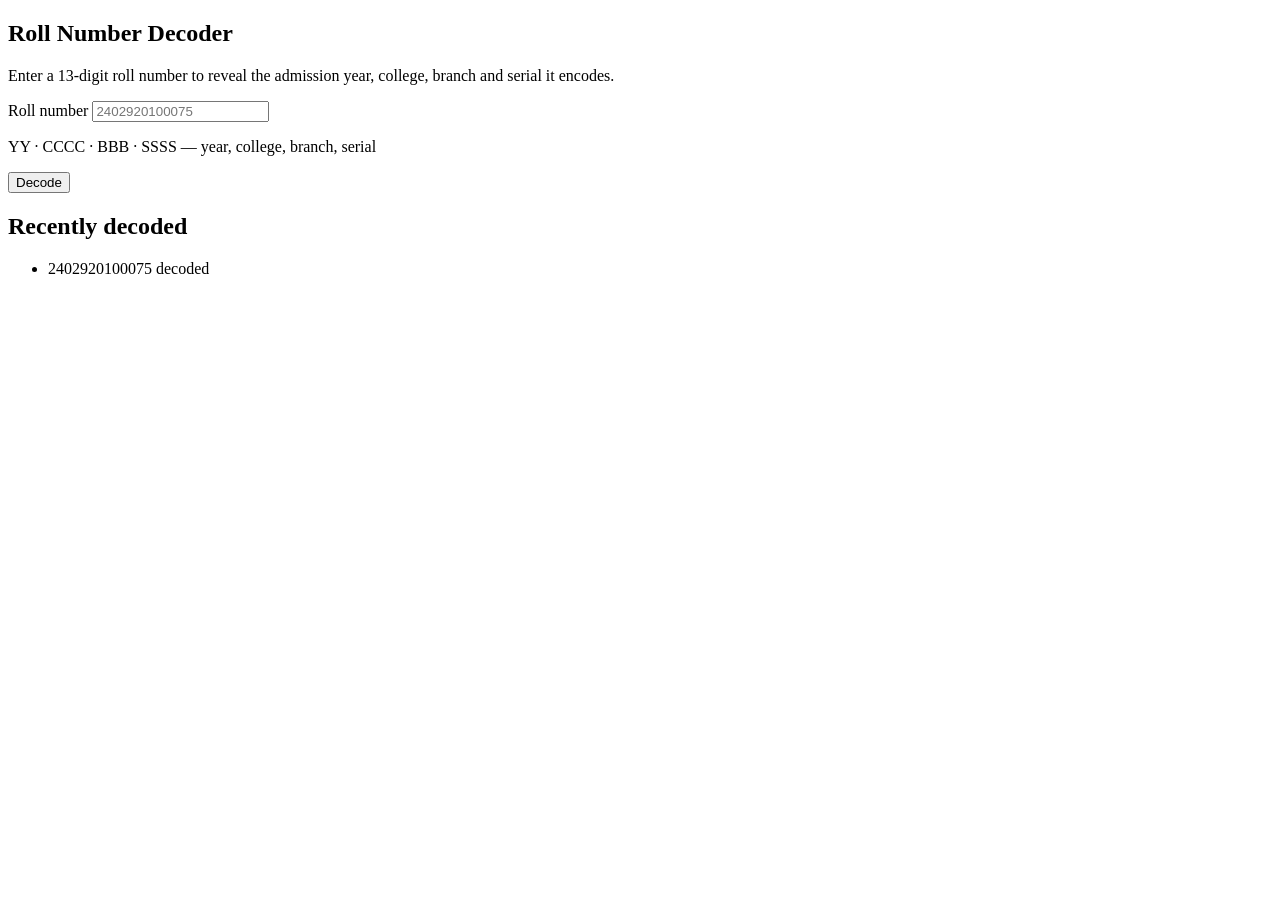
<file: full_stack/backend_frontend/src/main/resources/templates/index.html>
<!DOCTYPE html>
<html lang="en" xmlns:th="http://www.thymeleaf.org">
<head>
    <meta charset="UTF-8">
    <meta name="viewport" content="width=device-width, initial-scale=1.0">
    <title>Roll Number Decoder</title>
    <link rel="stylesheet" th:href="@{/css/style.css}">
</head>
<body>

<div th:replace="~{fragments/layout :: navbar}"></div>

<main class="page">

    <section class="hero">
        <h1 class="hero__title">Roll Number Decoder</h1>
        <p class="hero__subtitle">Enter a 13-digit roll number to reveal the admission year, college, branch and serial it encodes.</p>
    </section>

    <section class="sheet">

        <form class="decode-form" th:action="@{/decode}" method="post">
            <label class="decode-form__label" for="rollNumber">Roll number</label>
            <input
                    class="decode-form__input"
                    type="text"
                    id="rollNumber"
                    name="rollNumber"
                    maxlength="13"
                    inputmode="numeric"
                    autocomplete="off"
                    placeholder="2402920100075"
                    th:value="${submittedValue}"
                    required
            >
            <p class="decode-form__hint">YY&nbsp;·&nbsp;CCCC&nbsp;·&nbsp;BBB&nbsp;·&nbsp;SSSS — year, college, branch, serial</p>

            <p class="decode-form__error" th:if="${errorMessage != null}" th:text="${errorMessage}"></p>

            <button class="decode-form__submit" type="submit">Decode</button>
        </form>

        <section class="history" th:if="${recentSearches != null and !recentSearches.isEmpty()}">
            <h2 class="history__title">Recently decoded</h2>
            <ul class="history__list">
                <li class="history__item" th:each="log : ${recentSearches}">
                    <span class="history__roll" th:text="${log.rollNumber}">2402920100075</span>
                    <span class="history__status"
                          th:classappend="${log.successful} ? 'status--ok' : 'status--fail'"
                          th:text="${log.successful} ? 'decoded' : 'invalid'">decoded</span>
                </li>
            </ul>
        </section>

    </section>

</main>

<div th:replace="~{fragments/layout :: footer}"></div>

</body>
</html>
</file>
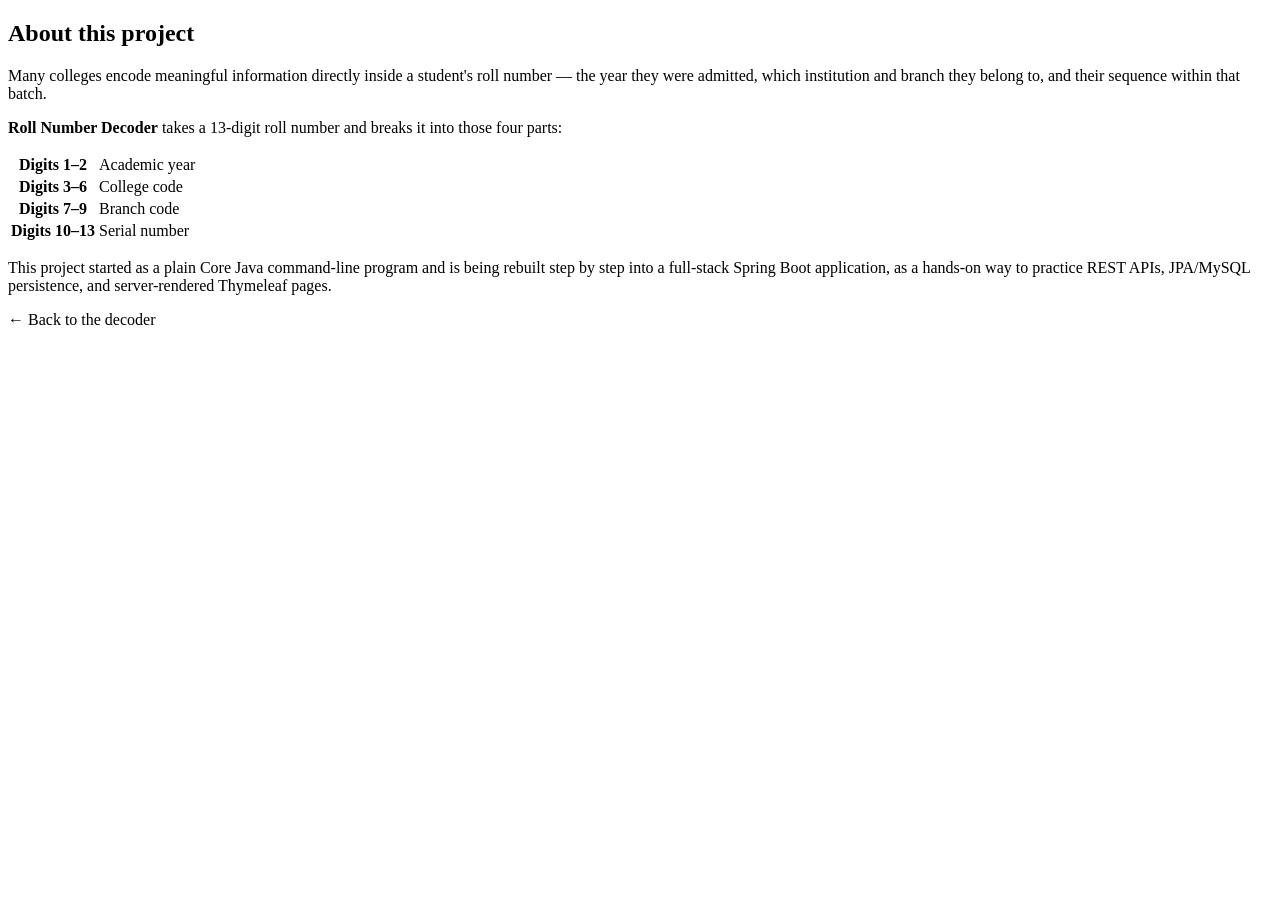
<file: full_stack/backend_frontend/src/main/resources/templates/about.html>
<!DOCTYPE html>
<html lang="en" xmlns:th="http://www.thymeleaf.org">
<head>
    <meta charset="UTF-8">
    <meta name="viewport" content="width=device-width, initial-scale=1.0">
    <title>About — Roll Number Decoder</title>
    <link rel="stylesheet" th:href="@{/css/style.css}">
</head>
<body>

<div th:replace="~{fragments/layout :: navbar}"></div>

<main class="page">

    <section class="hero">
        <h1 class="hero__title">About this project</h1>
    </section>

    <section class="sheet about">
        <p>Many colleges encode meaningful information directly inside a student's
            roll number — the year they were admitted, which institution and branch
            they belong to, and their sequence within that batch.</p>

        <p><strong>Roll Number Decoder</strong> takes a 13-digit roll number and breaks it
            into those four parts:</p>

        <table class="mark-table">
            <tbody>
            <tr><th>Digits 1–2</th><td>Academic year</td></tr>
            <tr><th>Digits 3–6</th><td>College code</td></tr>
            <tr><th>Digits 7–9</th><td>Branch code</td></tr>
            <tr><th>Digits 10–13</th><td>Serial number</td></tr>
            </tbody>
        </table>

        <p>This project started as a plain Core Java command-line program and is being
            rebuilt step by step into a full-stack Spring Boot application, as a
            hands-on way to practice REST APIs, JPA/MySQL persistence, and
            server-rendered Thymeleaf pages.</p>

        <a class="back-link" th:href="@{/}">&larr; Back to the decoder</a>
    </section>

</main>

<div th:replace="~{fragments/layout :: footer}"></div>

</body>
</html>
</file>
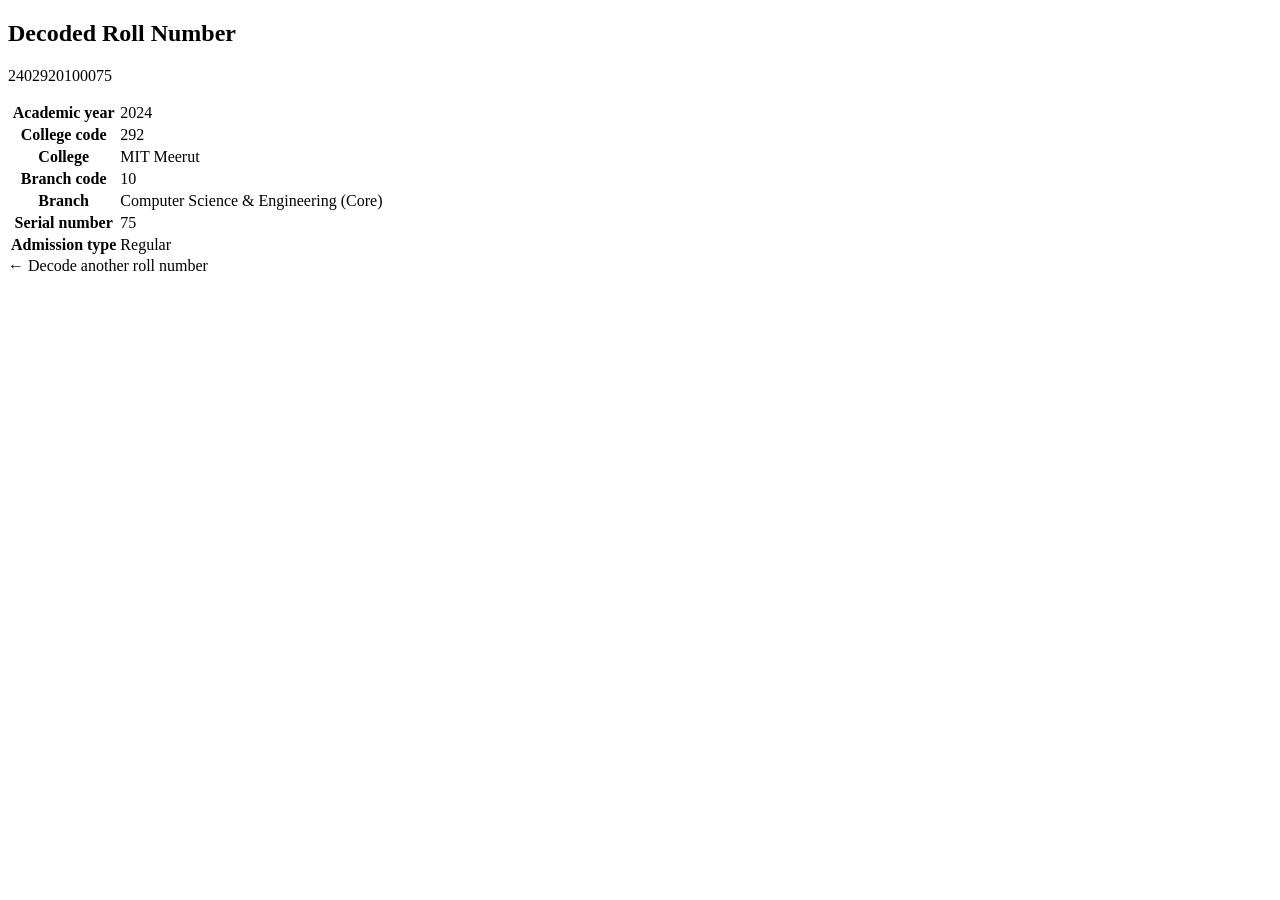
<file: full_stack/backend_frontend/src/main/resources/templates/result.html>
<!DOCTYPE html>
<html lang="en" xmlns:th="http://www.thymeleaf.org">
<head>
    <meta charset="UTF-8">
    <meta name="viewport" content="width=device-width, initial-scale=1.0">
    <title>Decoded — Roll Number Decoder</title>
    <link rel="stylesheet" th:href="@{/css/style.css}">
</head>
<body>

<div th:replace="~{fragments/layout :: navbar}"></div>

<main class="page">

    <section class="hero">
        <h1 class="hero__title">Decoded Roll Number</h1>
    </section>

    <section class="sheet">

        <p class="decoded-roll" th:text="${decoded.rollNumber}">2402920100075</p>

        <table class="mark-table">
            <tbody>
            <tr>
                <th>Academic year</th>
                <td th:text="${decoded.fullYear}">2024</td>
            </tr>
            <tr>
                <th>College code</th>
                <td th:text="${decoded.collegeCode}">292</td>
            </tr>
            <tr>
                <th>College</th>
                <td th:text="${decoded.collegeName}">MIT Meerut</td>
            </tr>
            <tr>
                <th>Branch code</th>
                <td th:text="${decoded.branchCode}">10</td>
            </tr>
            <tr>
                <th>Branch</th>
                <td th:text="${decoded.branchName}">Computer Science &amp; Engineering (Core)</td>
            </tr>
            <tr>
                <th>Serial number</th>
                <td th:text="${decoded.serialNumber}">75</td>
            </tr>
            <tr>
                <th>Admission type</th>
                <td>
                    <span class="badge"
                          th:classappend="${decoded.admissionType == 'Regular'} ? 'badge--regular' : 'badge--lateral'"
                          th:text="${decoded.admissionType}">Regular</span>
                </td>
            </tr>
            </tbody>
        </table>

        <a class="back-link" th:href="@{/}">&larr; Decode another roll number</a>

    </section>

</main>

<div th:replace="~{fragments/layout :: footer}"></div>

</body>
</html>
</file>
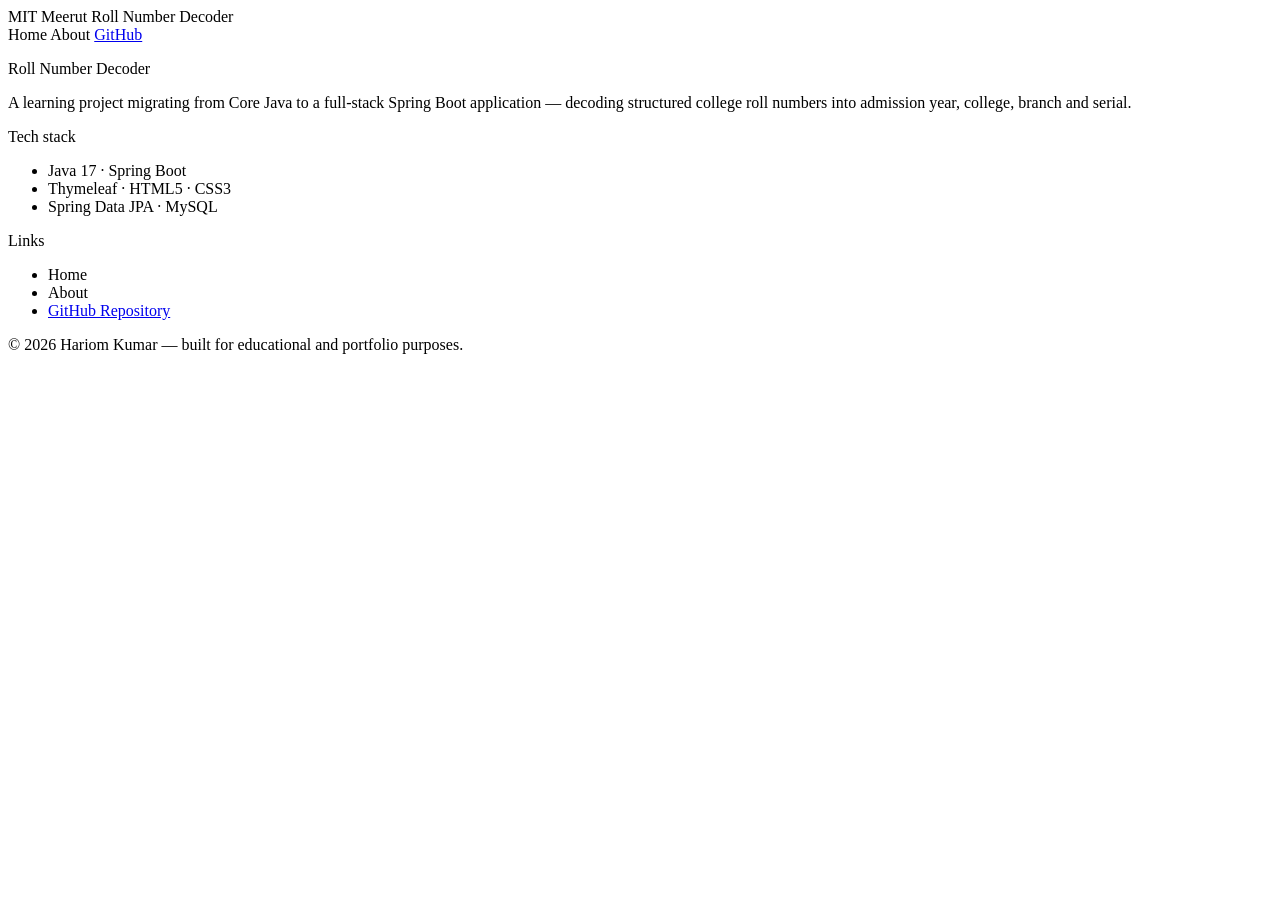
<file: full_stack/backend_frontend/src/main/resources/templates/fragments/layout.html>
<!DOCTYPE html>
<html xmlns:th="http://www.thymeleaf.org">
<body>

<!-- ============ NAVBAR FRAGMENT ============ -->
<header th:fragment="navbar" class="navbar">
    <div class="navbar__inner">
        <a class="navbar__brand" th:href="@{/}">
            <span class="navbar__seal">MIT&nbsp;Meerut</span>
            <span class="navbar__title">Roll Number Decoder</span>
        </a>
        <nav class="navbar__links">
            <a class="navbar__link"
               th:classappend="${activePage == 'home'} ? 'navbar__link--active'"
               th:href="@{/}">Home</a>
            <a class="navbar__link"
               th:classappend="${activePage == 'about'} ? 'navbar__link--active'"
               th:href="@{/about}">About</a>
            <a class="navbar__link" href="https://github.com/hariomkumarcse/roll-number-decoder"
               target="_blank" rel="noopener">GitHub</a>
        </nav>
    </div>
</header>

<!-- ============ FOOTER FRAGMENT ============ -->
<footer th:fragment="footer" class="footer">
    <div class="footer__inner">
        <div class="footer__col">
            <p class="footer__heading">Roll Number Decoder</p>
            <p class="footer__text">A learning project migrating from Core Java to a full-stack
                Spring Boot application — decoding structured college roll numbers into
                admission year, college, branch and serial.</p>
        </div>
        <div class="footer__col">
            <p class="footer__heading">Tech stack</p>
            <ul class="footer__list">
                <li>Java 17 · Spring Boot</li>
                <li>Thymeleaf · HTML5 · CSS3</li>
                <li>Spring Data JPA · MySQL</li>
            </ul>
        </div>
        <div class="footer__col">
            <p class="footer__heading">Links</p>
            <ul class="footer__list">
                <li><a th:href="@{/}">Home</a></li>
                <li><a th:href="@{/about}">About</a></li>
                <li><a href="https://github.com/hariomkumarcse/roll-number-decoder" target="_blank" rel="noopener">GitHub Repository</a></li>
            </ul>
        </div>
    </div>
    <div class="footer__bottom">
        <p>&copy; 2026 Hariom Kumar — built for educational and portfolio purposes.</p>
    </div>
</footer>

</body>
</html>
</file>
